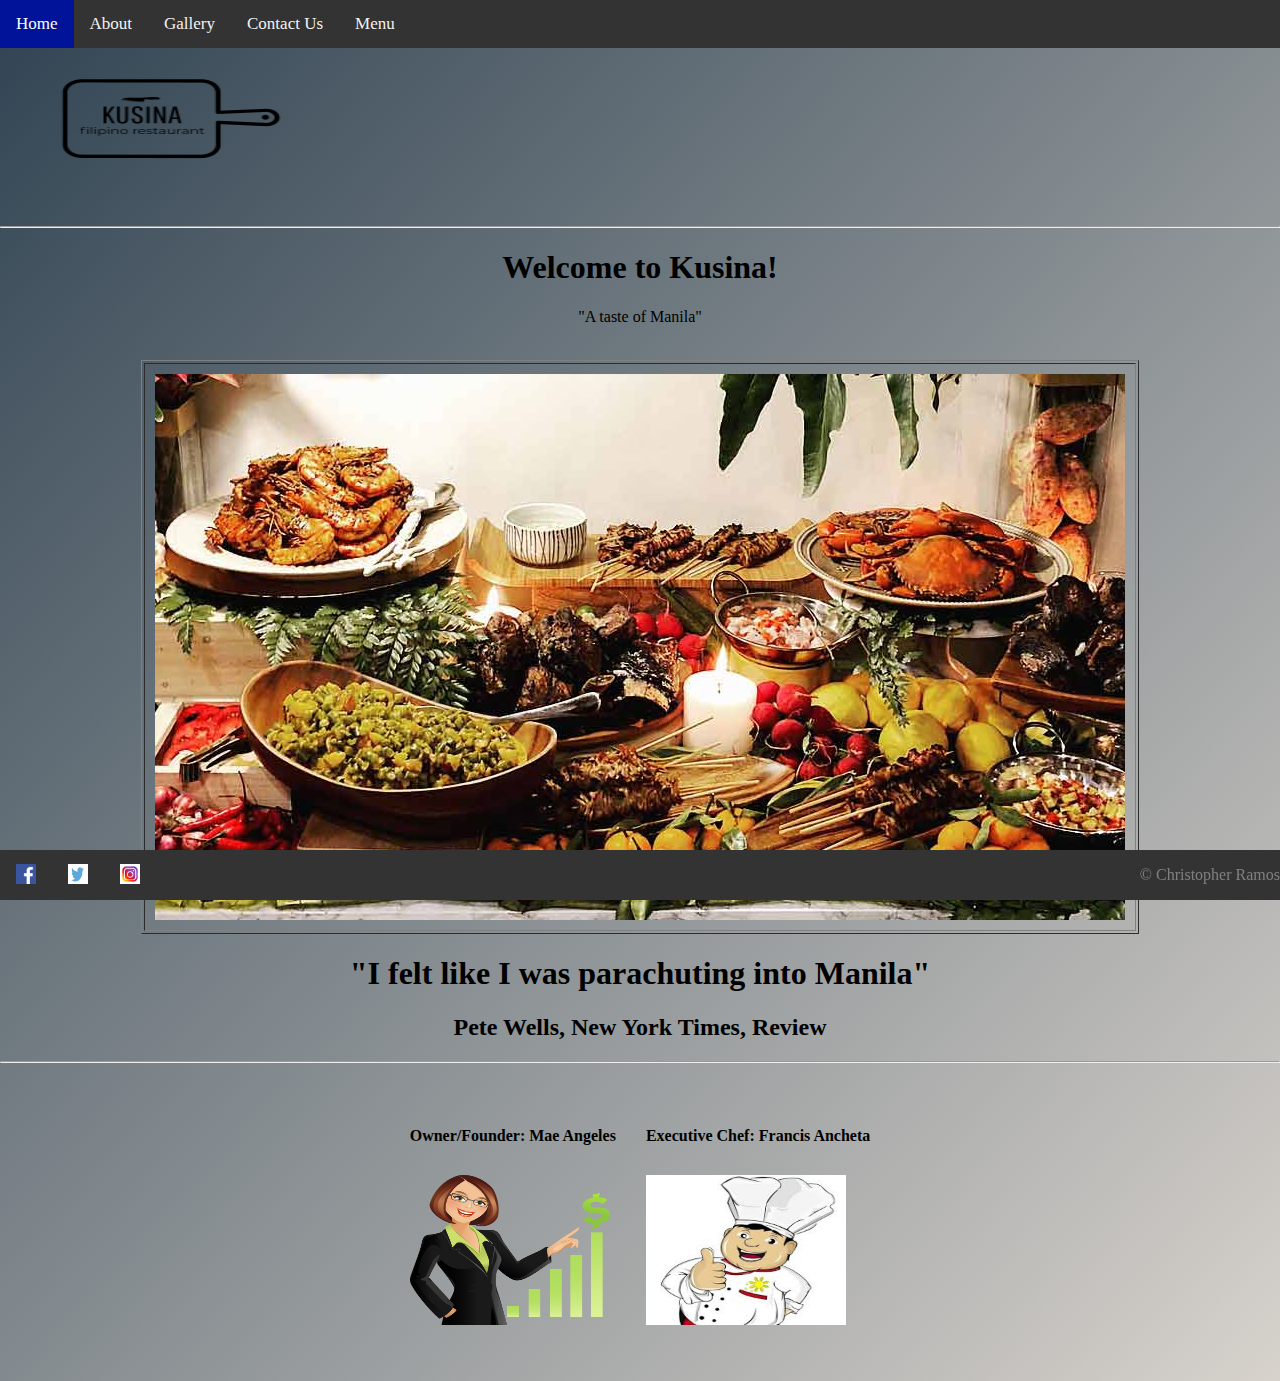
<file: index.html>
<html>

<!--Christopher Ramos-->

<head>

<link rel="stylesheet" type="text/css" href="sitestyle.css"/>

	<title>
		Kusina | Home
	</title>

</head>

<body>
<!--Logo-->
</br>
<img src="logo.jpg" alt="restaurant logo" width=300 height=200>
<hr>
<!--Navigation Bar-->
<div class="topnav">
	<a class="active" href="home.html">Home</a> &nbsp; 
	<a href="about.html">About</a> &nbsp; 
	<a href="gallery.html">Gallery</a> &nbsp;
	<a href="contactus.html">Contact Us</a> &nbsp; 
	<a href="menu.html">Menu</a> &nbsp;
</div>

<div class="navbar">
<!--Social Media Links-->
	<a href="https://www.facebook.com/" target="new"><img src="facebook.jpg" alt="Facebook" width="20" height="20"></a>
	<a href="https://www.twitter.com/" target="new"><img src="twitter.jpg" alt="Twitter" width="20" height="20"></a>
	<a href="https://www.instagram.com/" target="new"><img src="instagram.jpg" alt="Instagram" width="20" height="20"></a> 
	<p style="color:grey; text-align:right";>&copy; Christopher Ramos <p>
	
</div>

<!--Welcome quote-->
<table style="text-align:center" cellpadding="10">

<colgroup>
<col></col>

	<h1 style="text-align:center">Welcome to Kusina!</h1>
	<p style="text-align:center">"A taste of Manila"</p></br>

<!--Picture - Assortment of food-->

<table border="1" style="margin:auto; " cellpadding="10">
	<tr><td style="text-align:center"><img src="filipinofoods.jpg"/ alt="Assorted dishes"></td></tr>

</table> 
	<h1 style="text-align:center;">"I felt like I was parachuting into Manila"</h1>
	<h2 style="text-align:center;">Pete Wells, New York Times, Review</h2>
	<hr>
	</br></br>

<!--Owner and Executive Chef-->

<table style="margin:auto" cellspacing="10" cellpadding="10">

<colgroup>
	<col></col>
	<col></col>
		<tr><th>Owner/Founder: Mae Angeles</th><th>Executive Chef: Francis Ancheta</th></tr>
		<tr><td><img src="ceo.jpg" alt="Owner Mae Angeles" width="200" height="150"/></td>
        <td><img src="executivechef.jpg" alt="Chef Francis" width="200" height="150"/></td></tr>
</table>
</br></br>
</body>

</html>
</file>
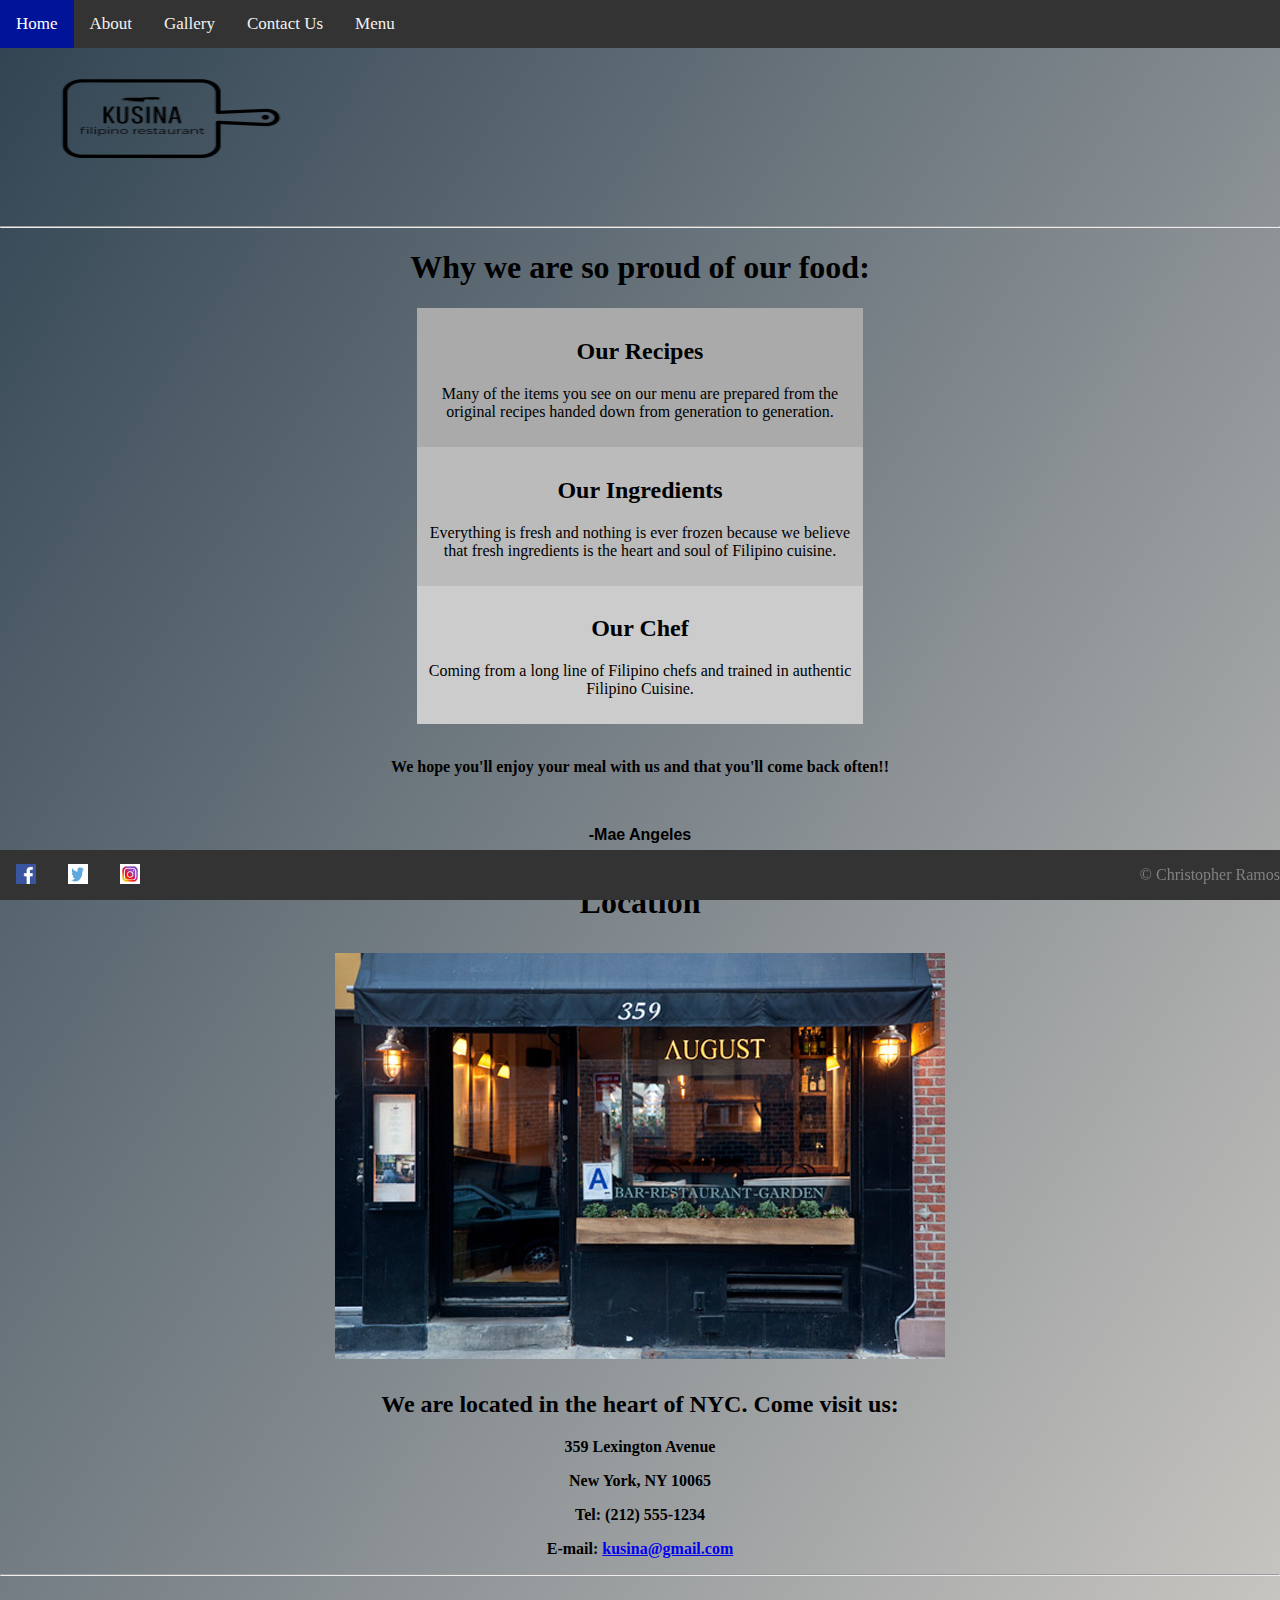
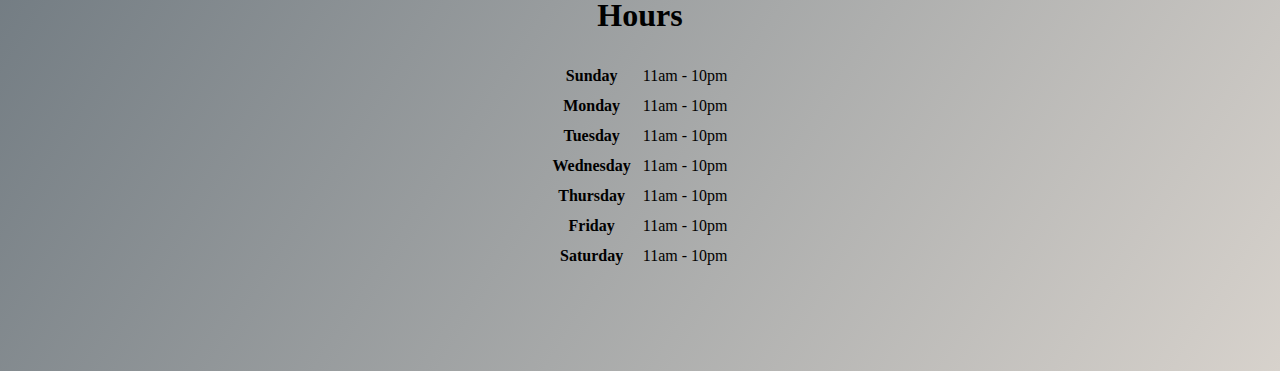
<file: about.html>
<html>

<!--Christopher Ramos-->

<head>

<link rel="stylesheet" type="text/css" href="sitestyle.css"/>


<!--Title-->
	<title>
		Kusina | About
	</title>

</head>

<body>
<!--Logo with links-->
</br>
<img src="logo.jpg" alt="restaurant logo" width=300 height=200>
<hr>
<div class="topnav">
	<a class="active" href="home.html">Home</a> &nbsp; 
	<a href="about.html">About</a> &nbsp; 
	<a href="gallery.html">Gallery</a> &nbsp;
	<a href="contactus.html">Contact Us</a> &nbsp; 
	<a href="menu.html">Menu</a> &nbsp;
</div>

<div class="navbar">
	<!--Social Media Links-->
	<a href="https://www.facebook.com/" target="new"><img src="facebook.jpg" alt="Facebook" width="20" height="20"></a>
	<a href="https://www.twitter.com/" target="new"><img src="twitter.jpg" alt="Twitter" width="20" height="20"></a>
	<a href="https://www.instagram.com/" target="new"><img src="instagram.jpg" alt="Instagram" width="20" height="20"></a> 
	<p style="color:grey; text-align:right">&copy; Christopher Ramos <p>
	
</div>
<!--About the restaurant-->
<h1 style="text-align:center">Why we are so proud of our food:</h1>

<div>
  <div class="column" style="background-color:#aaa; margin:0 auto; text-align:center">
    <h2>Our Recipes</h2>
    <p>Many of the items you see on our menu are prepared from the original recipes handed down from generation to generation.</p>
  </div>
  <div class="column" style="background-color:#bbb; margin:0 auto; text-align:center">
    <h2>Our Ingredients</h2>
    <p>Everything is fresh and nothing is ever frozen because we believe that fresh ingredients is the heart and soul of 
	Filipino cuisine.</p>
  </div>
  <div class="column" style="background-color:#ccc; margin:0 auto; text-align:center">
    <h2>Our Chef</h2>
    <p>Coming from a long line of Filipino chefs and trained in authentic Filipino Cuisine.</p>
  </div>
</div>
</br>
<p style="text-align:center"><b>We hope you'll enjoy your meal with us and that you'll come back often!!<b><p></br>
<p style="text-align:center; font-family:Helvetica, cursive;">-Mae Angeles<p>

<hr>
<!--Location-->

	<h1 style="text-align:center">Location<h1>
	<p style="text-align:center;"><img src="location.jpg"/ alt="Front of Restaurant"></p>
	<h2 style="text-align:center">We are located in the heart of NYC. Come visit us:</h2>
	<p style="text-align:center;">359 Lexington Avenue<p>
	<p style="text-align:center;">New York, NY 10065<p>
	<p style="text-align:center;">Tel: (212) 555-1234<p>
	<p style="text-align:center;">E-mail: <a href = "mailto: kusina@example.com">kusina@gmail.com</a></p>
<hr>

<!--Hours-->
	<h1 style="text-align:center">Hours<h1>

	<table style="margin:auto" cellspacing="10">
		<tr><th>Sunday</th><td>11am - 10pm</td></tr>
		<tr><th>Monday</th><td>11am - 10pm</td></tr>
		<tr><th>Tuesday</th><td>11am - 10pm</td></tr>
		<tr><th>Wednesday</th><td>11am - 10pm</td></tr>
		<tr><th>Thursday</th><td>11am - 10pm</td></tr>
		<tr><th>Friday</th><td>11am - 10pm</td></tr>
		<tr><th>Saturday</th><td>11am - 10pm</td></tr>
	</table>

</br></br>
</body>
</html>
</file>
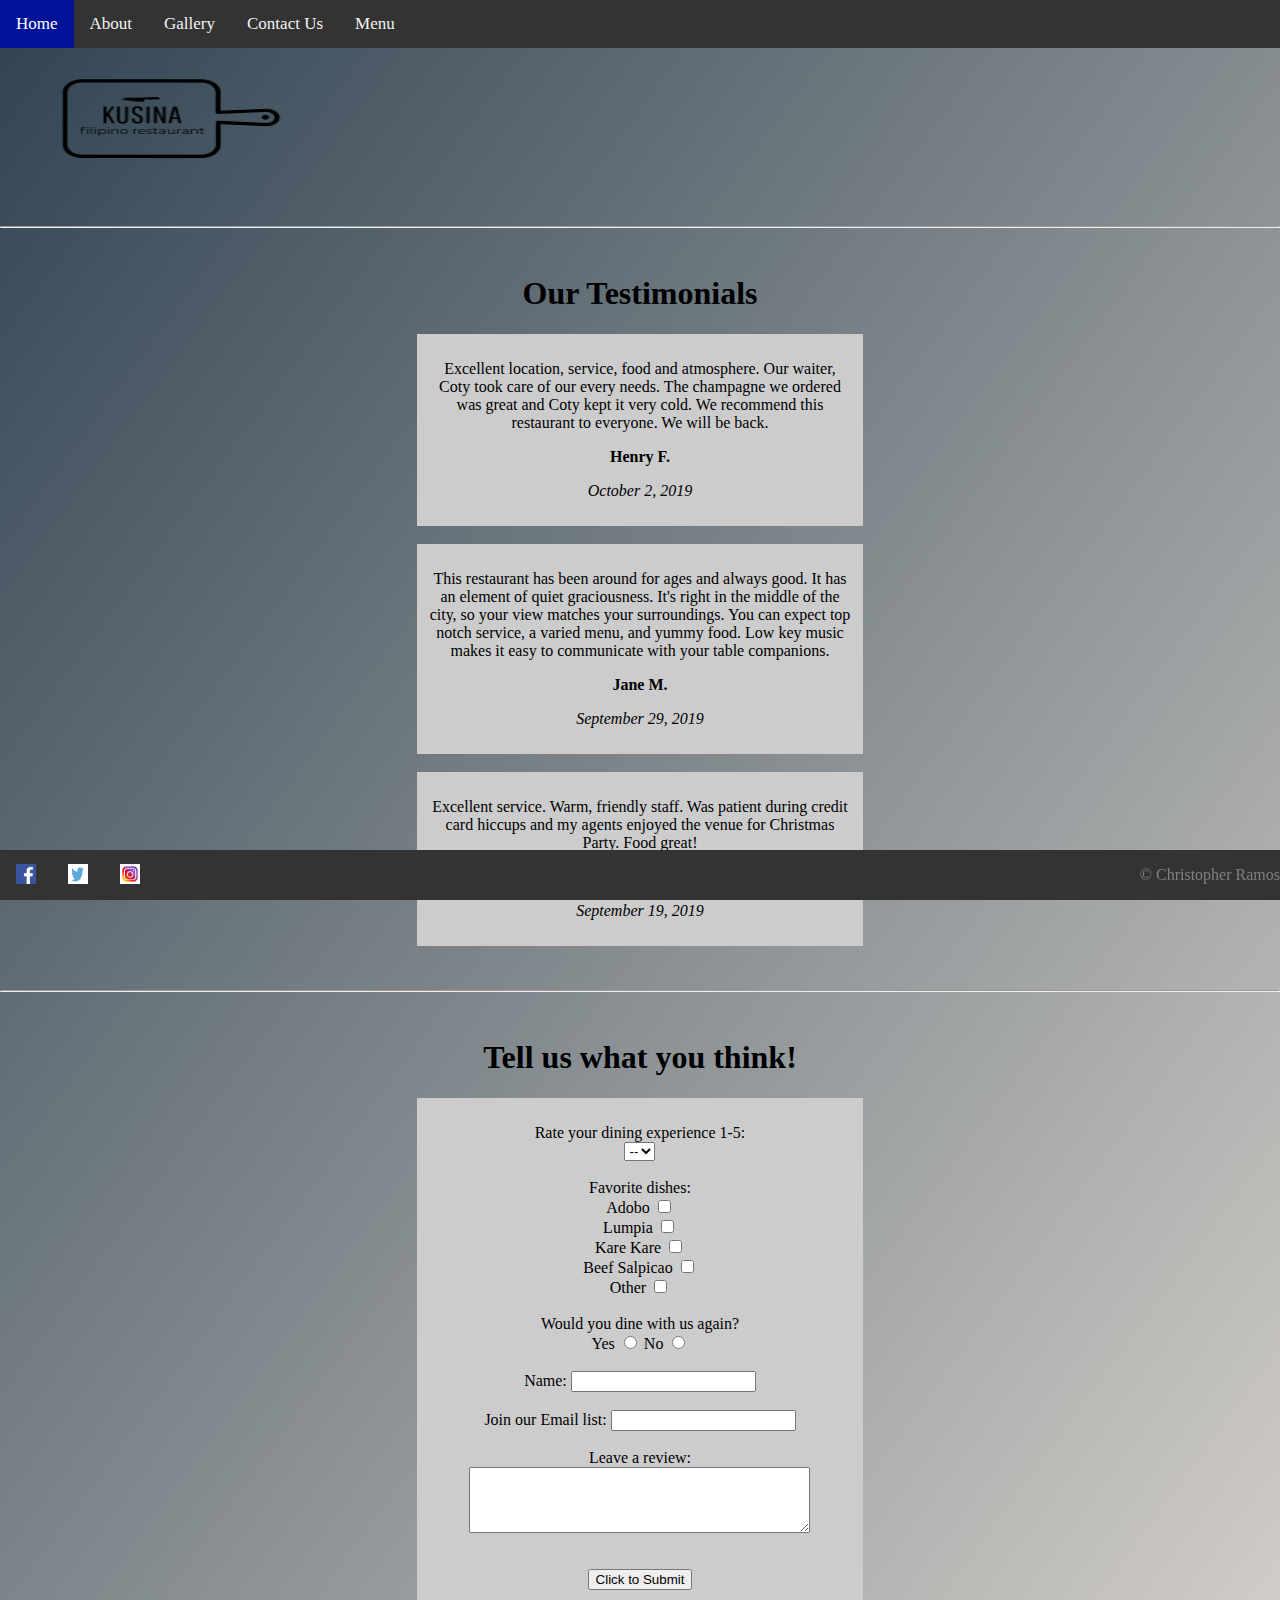
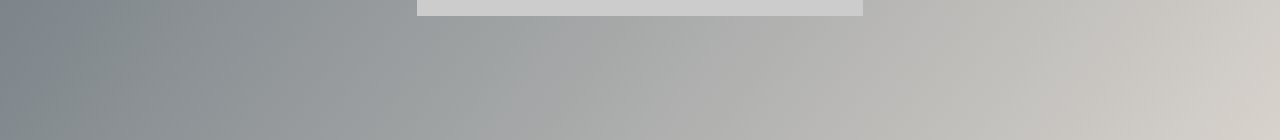
<file: contactus.html>
<html>

<!--Christopher Ramos-->

<head>

<link rel="stylesheet" type="text/css" href="sitestyle.css"/>


	<title>
		Kusina | Contact Us
	</title>

</head>


<body>
<!--Logo with links-->
</br>
<img src="logo.jpg" alt="restaurant logo" width=300 height=200>
<hr>

<div class="topnav">
	<a class="active" href="home.html">Home</a> &nbsp; 
	<a href="about.html">About</a> &nbsp; 
	<a href="gallery.html">Gallery</a> &nbsp;
	<a href="contactus.html">Contact Us</a> &nbsp; 
	<a href="menu.html">Menu</a> &nbsp;
</div>

<div class="navbar">
<!--Social Media Links-->
	<a href="https://www.facebook.com/" target="new"><img src="facebook.jpg" alt="Facebook" width="20" height="20"></a>
	<a href="https://www.twitter.com/" target="new"><img src="twitter.jpg" alt="Twitter" width="20" height="20"></a>
	<a href="https://www.instagram.com/" target="new"><img src="instagram.jpg" alt="Instagram" width="20" height="20"></a> 
	<p style="color:grey; text-align:right;">&copy; Christopher Ramos <p>
	
</div>

	
	</br>
	
	
	<h1 style="text-align:center"> Our Testimonials </h1>
	
<div>
  <div class="column" style="background-color:#ccc; margin:0 auto; text-align:center">
    <p>Excellent location, service, food and atmosphere. Our waiter, Coty took care of our every needs. 
	The champagne we ordered was great and Coty kept it very cold. We recommend this restaurant to everyone. 
	We will be back.</p>
	<p style="font-weight:bold">Henry F.<p>
	<p style="font-style:italic">October 2, 2019<p>
  </div></br>
  <div class="column" style="background-color:#ccc; margin:0 auto; text-align:center">
    <p>This restaurant has been around for ages and always good. It has an element of quiet graciousness. 
	It's right in the middle of the city, so your view matches your surroundings. You can expect top notch service, 
	a varied menu, and yummy food. Low key music makes it easy to communicate with your table companions.</p>
	<p style="font-weight:bold">Jane M.<p>
	<p style="font-style:italic">September 29, 2019<p>
  </div></br>
  <div class="column" style="background-color:#ccc; margin:0 auto; text-align:center">
    <p>Excellent service. Warm, friendly staff. Was patient during credit card hiccups and my agents enjoyed the 
	venue for Christmas Party. Food great!</p>
	<p style="font-weight:bold">Timothy D.<p>
	<p style="font-style:italic">September 19, 2019<p>
  </div></br>
</div>
</br>	
<hr>
</br>

	<h1 style="text-align:center"> Tell us what you think! </h1>
	
<!--Drop down-->	
<form action="http://www.WebsiteDevelopmentBook.com/FormEcho.php" method="post">
<div class="column" style="background-color:#ccc; margin:0 auto; text-align:center">
<p>Rate your dining experience 1-5:</br>
	<select name="rating">
	<option>--</option>
	<option>1</option>
	<option>2</option>
	<option>3</option>
	<option>4</option>
	<option>5</option>
	</select>
	
</br></br>
<!--Check boxes-->
Favorite dishes: </br>
	Adobo <input type="checkbox" name="Adobo"/><br/>
	Lumpia  <input type="checkbox" name="Lumpia"/><br/>
	Kare Kare <input type="checkbox" name="KareKare"/><br/>
	Beef Salpicao <input type="checkbox" name="Beef"/></br>
	Other <input type="checkbox" name="Other"/>
<br/></br>
<!--Radio buttons-->
<form action="http://www.WebsiteDevelopmentBook.com/FormEcho.php" method="post">
Would you dine with us again?</br>
		Yes <input type="radio" name="dine again" value="Yes"/>
		No <input type="radio" name="dine again" value="No"/>
		</br></br>
		
<form action="mailto:SomeUser@SomeSite.com"  
method="post">
<!--Name, Email, Textarea-->
Name: <input type="input" name="name"/></br></br>
Join our Email list: <input type="input" name="e-mail"/></br></br>
<form action="http://www.WebsiteDevelopmentBook.com/FormEcho.php" method="post">
Leave a review: <textarea rows="4" cols="40"></textarea></br></br></br>
		
<input type="submit" value="Click to Submit"/>
</form>
</div>
</br></br></br></br></br></br>
</body>
</html>
</file>
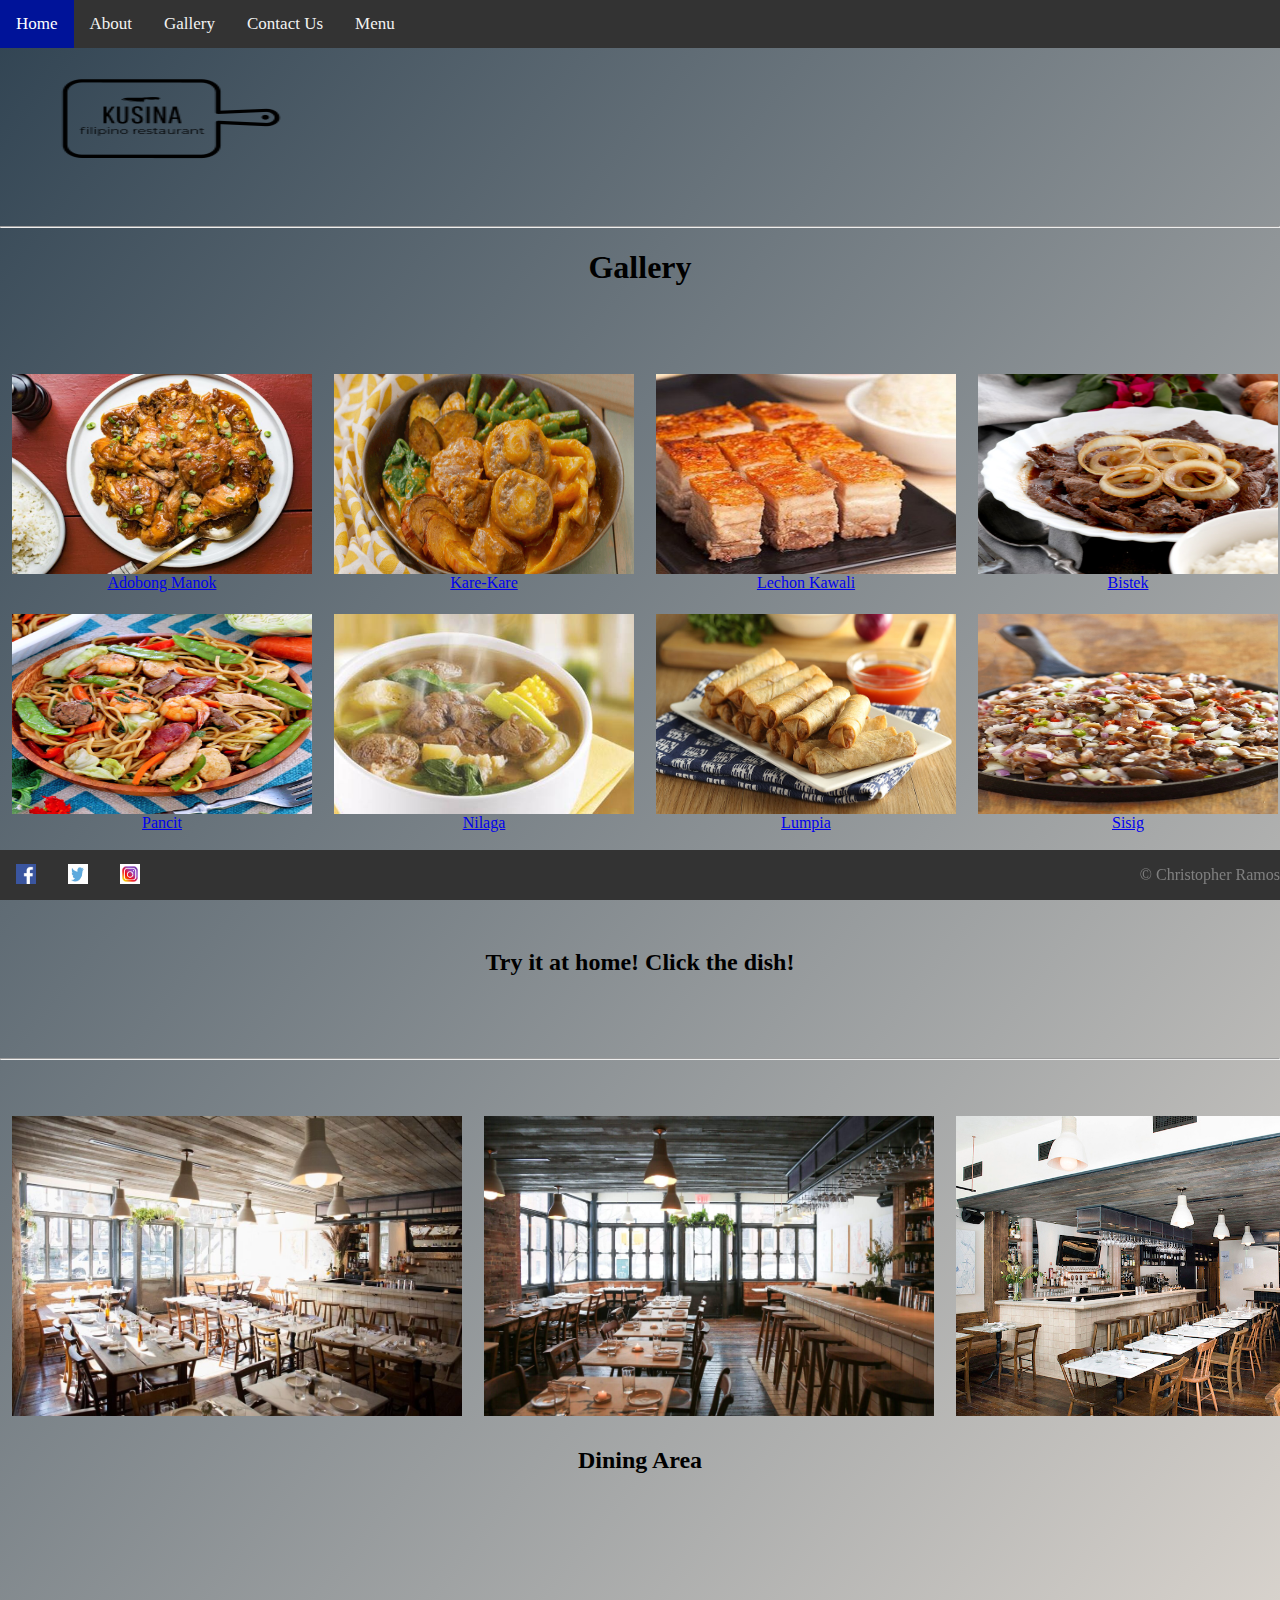
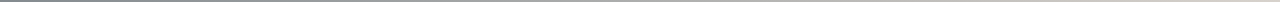
<file: gallery.html>
<html>

<!--Christopher Ramos-->

<head>

<link rel="stylesheet" type="text/css" href="sitestyle.css"/>


	<title>
		Kusina | Gallery
	</title>

</head>

<body>
<!--Logo with links-->
</br>
<img src="logo.jpg" alt="restaurant logo" width=300 height=200>
<hr>
<div class="topnav">
	<a class="active" href="home.html">Home</a> &nbsp;  
	<a href="about.html">About</a> &nbsp; 
	<a href="gallery.html">Gallery</a> &nbsp;
	<a href="contactus.html">Contact Us</a> &nbsp; 
	<a href="menu.html">Menu</a> &nbsp;
</div>

<div class="navbar">
<!--Social Media Links-->
	<a href="https://www.facebook.com/" target="new"><img src="facebook.jpg" alt="Facebook" width="20" height="20"></a>
	<a href="https://www.twitter.com/" target="new"><img src="twitter.jpg" alt="Twitter" width="20" height="20"></a>
	<a href="https://www.instagram.com/" target="new"><img src="instagram.jpg" alt="Instagram" width="20" height="20"></a> 
	<p style="color:grey; text-align:right;">&copy; Christopher Ramos <p>
	
</div>

<h1 style="text-align:center"> Gallery </h1>
<!--Images of menu items-->
<table style="margin:auto; text-align:center;" cellpadding="10" >

	<tr><td><a href="https://www.allrecipes.com/recipe/128699/famous-chicken-adobo/">
	<img src="adobo.jpg" alt="Adobo" width="300" height="200" />
	<br/>
		Adobong Manok
	</td>

	<td><a href="https://panlasangpinoy.com/kare-kare-recipe/" target="new">
	<img src="karekare.jpg" alt="Kare Kare" width="300" height="200" />
	<br/>
		Kare-Kare
	</td>

	<td><a href="https://www.kawalingpinoy.com/lechon-kawali/" target="new">
	<img src="kawali.jpg" alt="Lechon Kawali" width="300" height="200" />
	<br/>
		Lechon Kawali
	</td>

	<td><a href="https://panlasangpinoy.com/bistek-tagalog-beefsteak-recipe/" target="new">
	<img src="bistek.jpg" alt="Bistek" width="300" height="200" />
	<br/>
		Bistek
	</td>

</tr></br></br>

	<tr><td><a href="https://www.allrecipes.com/recipe/47015/quick-and-easy-pancit/" target="new">
	<img src="pancit.jpg" alt="Pancit" width="300" height="200" />
	<br/>
		Pancit
	</td>

	<td><a href="https://www.kawalingpinoy.com/nilagang-baka/" target="new">
	<img src="nilaga.jpg" alt="Nilaga" width="300" height="200" />
	<br/>
		Nilaga
	</td>

	<td><a href="https://kitchenconfidante.com/lumpiang-shanghai-filipino-spring-rolls-lumpia-recipe/" target="new">
	<img src="lumpia.jpg" alt="Lumpia" width="300" height="200" />
	<br/>
		Lumpia
	</td>

	<td><a href="https://www.foodandwine.com/news/sisig-filipino-food-anthony-bourdain-says-will-win-your-heart/" target="new">
	<img src="sisig.jpg" alt="Sisig" width="300" height="200" />
	<br/>
		Sisig
	</td>

</tr></br>
</table>

<!--Images of restaurant interior-->
<h2 style="text-align:center">These are some of our most popular dishes!!</h2></br>
<h2 style="text-align:center">Try it at home! Click the dish!</h2></br>
</br></br><hr></br></br>

<table style="margin:auto" cellpadding="10">

	<tr><td><img src="interior1.jpg" alt="Interior 1" width="450" height="300" />
	<br/></td>

	<td><img src="interior2.jpg" alt="Interior 2" width="450" height="300" />
	<br/></td>

	<td><img src="interior3.jpg" alt="Interior 3" width="450" height="300" />
	<br/></td>
	</tr>
	
</table>

<h2 style="text-align:center">Dining Area</h2></br>



</br></br></br></br></br>

</body>
</html>
</file>
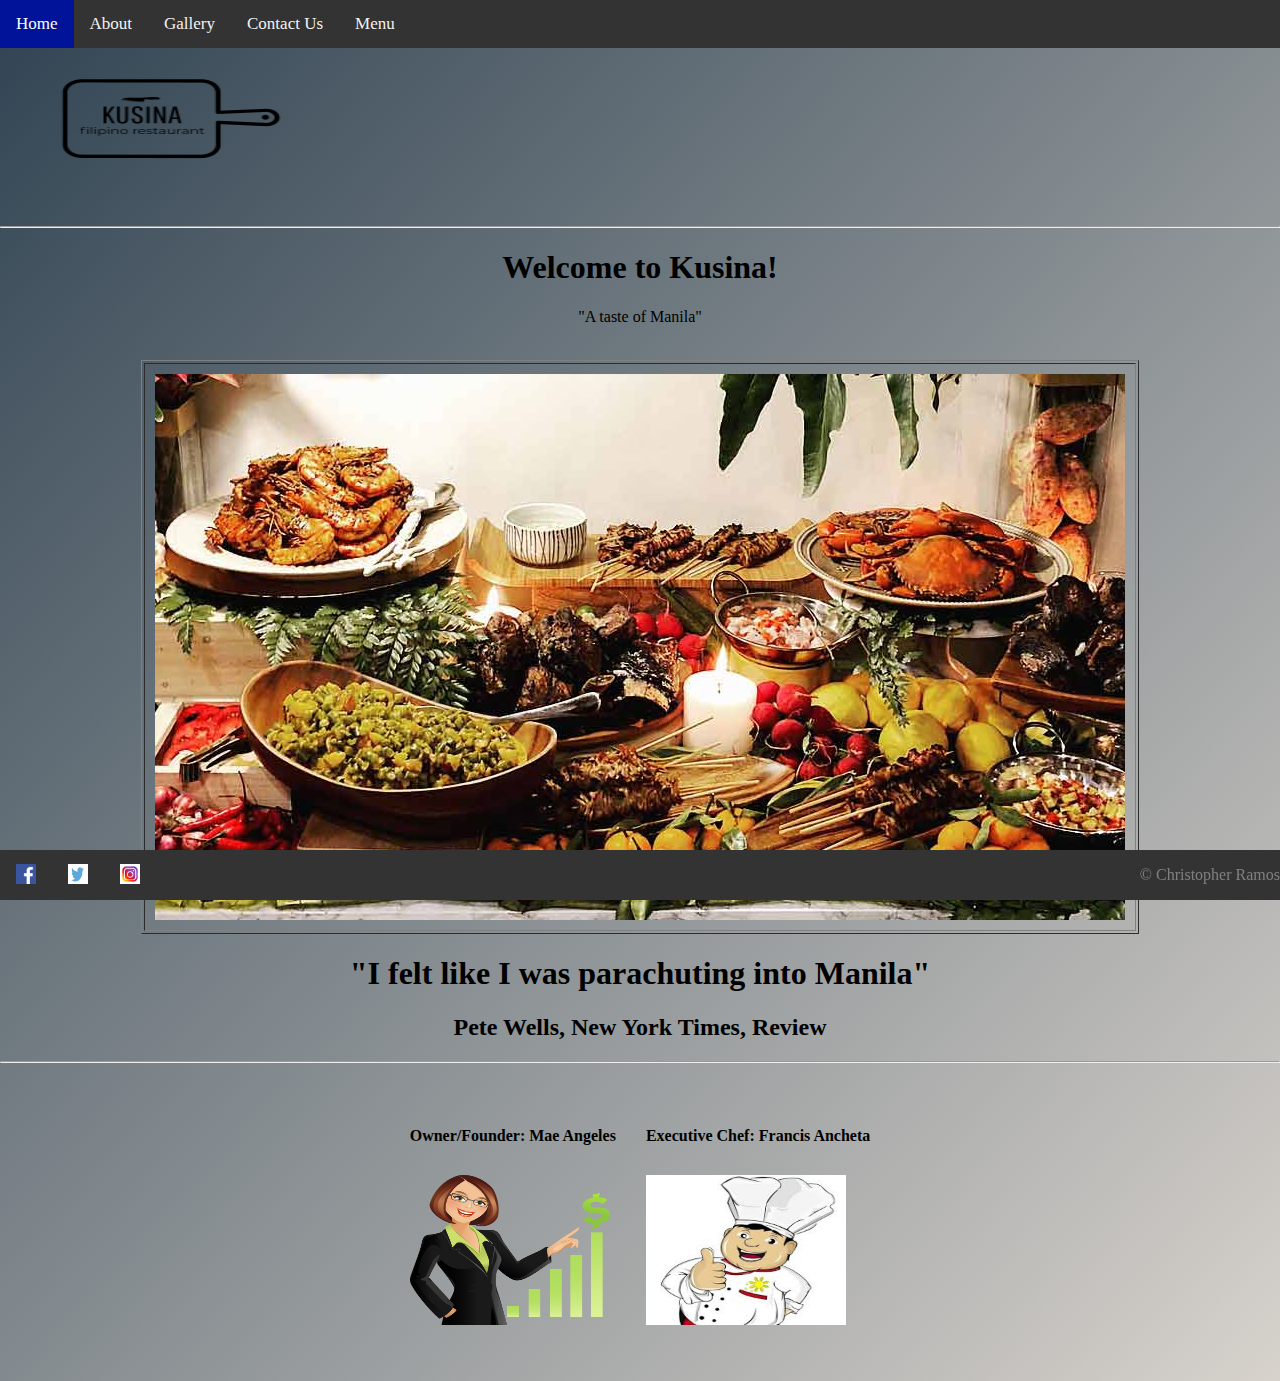
<file: home.html>
<html>

<!--Christopher Ramos-->

<head>

<link rel="stylesheet" type="text/css" href="sitestyle.css"/>

	<title>
		Kusina | Home
	</title>

</head>

<body>
<!--Logo-->
</br>
<img src="logo.jpg" alt="restaurant logo" width=300 height=200>
<hr>
<!--Navigation Bar-->
<div class="topnav">
	<a class="active" href="home.html">Home</a> &nbsp; 
	<a href="about.html">About</a> &nbsp; 
	<a href="gallery.html">Gallery</a> &nbsp;
	<a href="contactus.html">Contact Us</a> &nbsp; 
	<a href="menu.html">Menu</a> &nbsp;
</div>

<div class="navbar">
<!--Social Media Links-->
	<a href="https://www.facebook.com/" target="new"><img src="facebook.jpg" alt="Facebook" width="20" height="20"></a>
	<a href="https://www.twitter.com/" target="new"><img src="twitter.jpg" alt="Twitter" width="20" height="20"></a>
	<a href="https://www.instagram.com/" target="new"><img src="instagram.jpg" alt="Instagram" width="20" height="20"></a> 
	<p style="color:grey; text-align:right";>&copy; Christopher Ramos <p>
	
</div>

<!--Welcome quote-->
<table style="text-align:center" cellpadding="10">

<colgroup>
<col></col>

	<h1 style="text-align:center">Welcome to Kusina!</h1>
	<p style="text-align:center">"A taste of Manila"</p></br>

<!--Picture - Assortment of food-->

<table border="1" style="margin:auto; " cellpadding="10">
	<tr><td style="text-align:center"><img src="filipinofoods.jpg"/ alt="Assorted dishes"></td></tr>

</table> 
	<h1 style="text-align:center;">"I felt like I was parachuting into Manila"</h1>
	<h2 style="text-align:center;">Pete Wells, New York Times, Review</h2>
	<hr>
	</br></br>

<!--Owner and Executive Chef-->

<table style="margin:auto" cellspacing="10" cellpadding="10">

<colgroup>
	<col></col>
	<col></col>
		<tr><th>Owner/Founder: Mae Angeles</th><th>Executive Chef: Francis Ancheta</th></tr>
		<tr><td><img src="ceo.jpg" alt="Owner Mae Angeles" width="200" height="150"/></td>
        <td><img src="executivechef.jpg" alt="Chef Francis" width="200" height="150"/></td></tr>
</table>
</br></br>
</body>

</html>
</file>
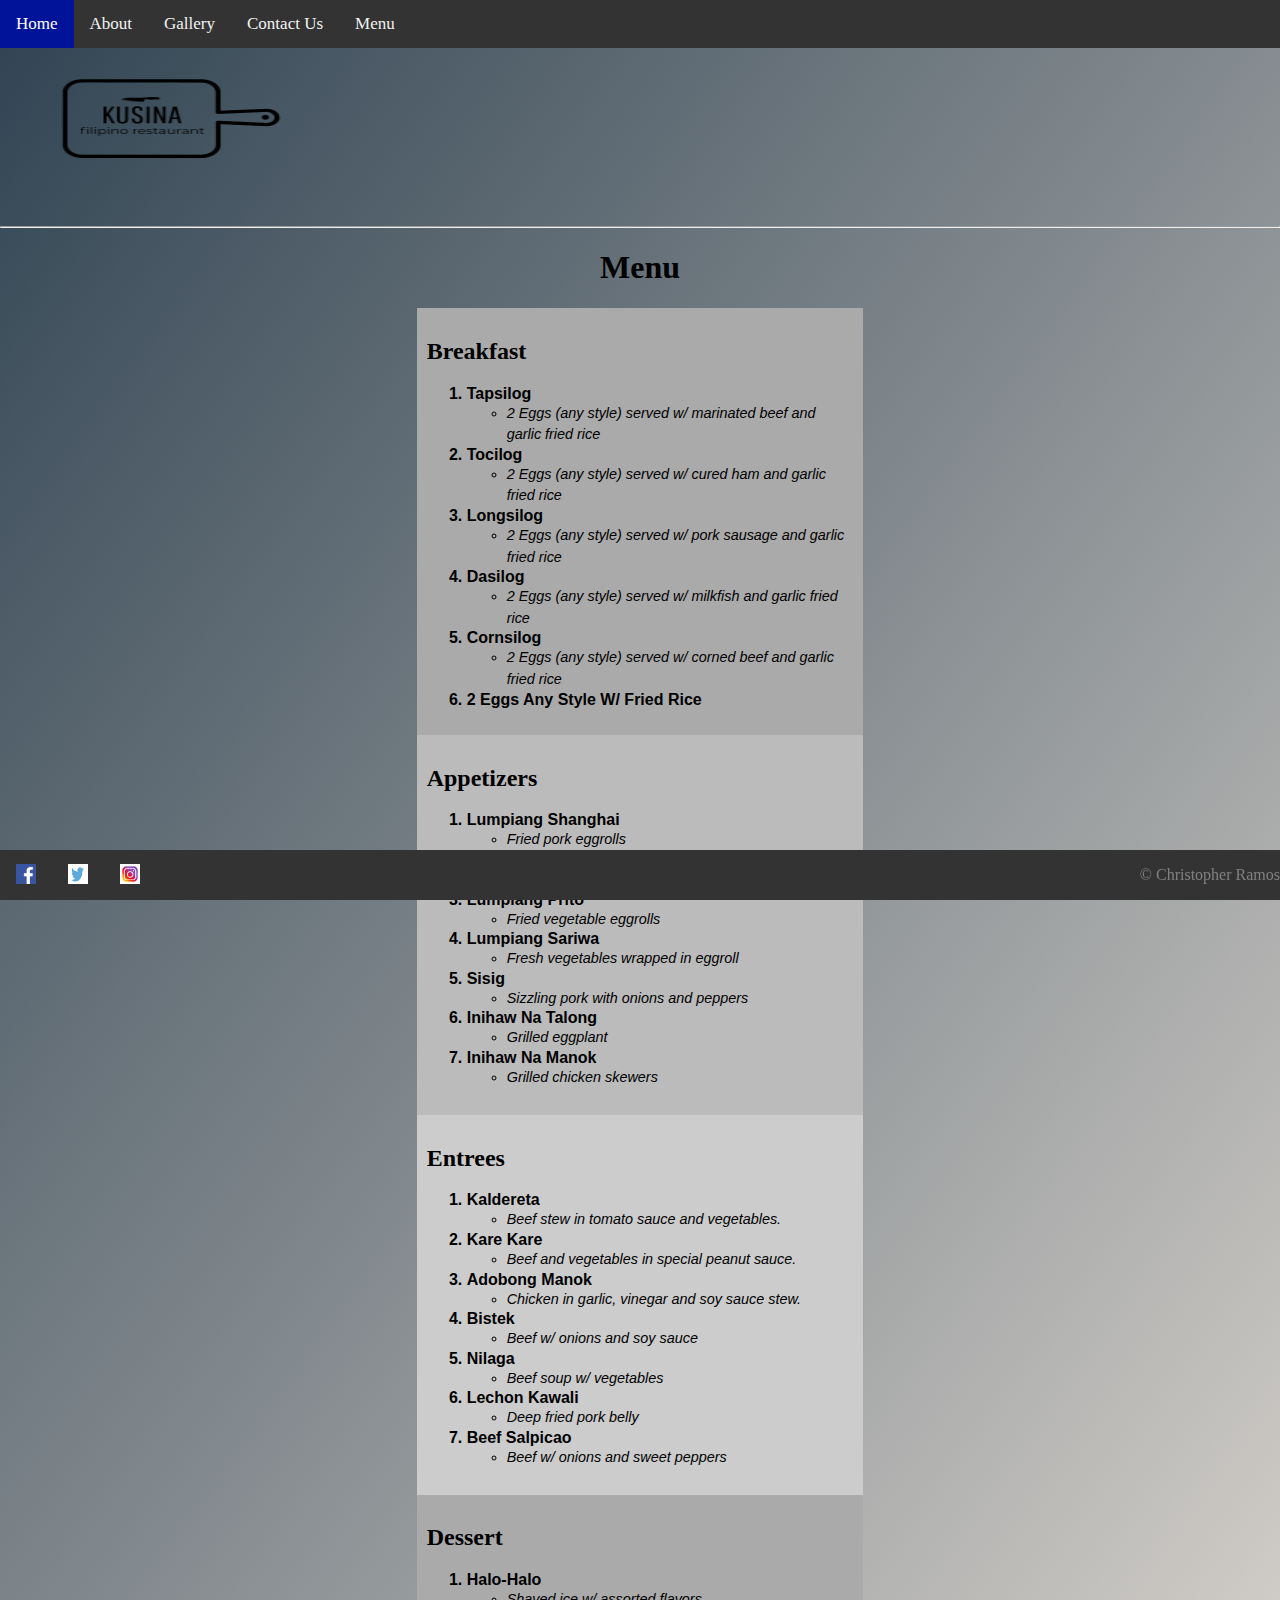
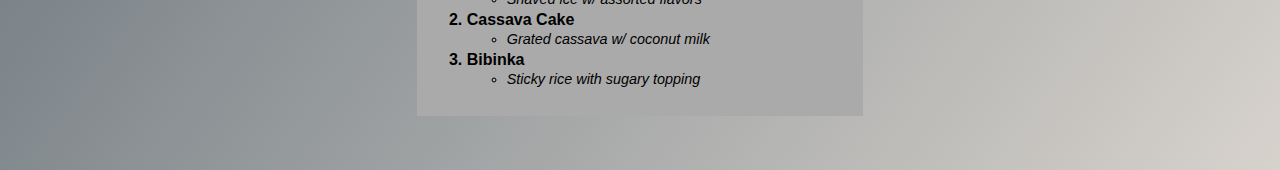
<file: menu.html>
<html>

<!--Christopher Ramos-->

<head>

<link rel="stylesheet" type="text/css" href="sitestyle.css"/>


	<title>
		Kusina | Menu
	</title>
	
</head>

<body>
<body>
<!--Logo with links-->
</br>
<img src="logo.jpg" alt="restaurant logo" width=300 height=200>
<hr>
<div class="topnav">
	<a class="active" href="home.html">Home</a> &nbsp;  
	<a href="about.html">About</a> &nbsp; 
	<a href="gallery.html">Gallery</a> &nbsp;
	<a href="contactus.html">Contact Us</a> &nbsp; 
	<a href="menu.html">Menu</a> &nbsp;
</div>

<div class="navbar">
<!--Social Media Links bottom of page opens to new tab-->
	<a href="https://www.facebook.com/" target="new"><img src="facebook.jpg" alt="Facebook" width="20" height="20"></a>
	<a href="https://www.twitter.com/" target="new"><img src="twitter.jpg" alt="Twitter" width="20" height="20"></a>
	<a href="https://www.instagram.com/" target="new"><img src="instagram.jpg" alt="Instagram" width="20" height="20"></a> 
	<p style="color:grey; text-align:right";>&copy; Christopher Ramos <p>
	
</div>

<h1 style="text-align:center"> Menu </h1>

<!--Menu items-->
<div>
  <div class="column" style="background-color:#aaa; margin:0 auto;">
    <h2>Breakfast</h2>
			<ol class="bold">
				<li>Tapsilog</li>
					<ul class="description"><li>2 Eggs (any style) served w/ marinated beef and garlic fried rice</li></ul>
				<li>Tocilog</li>
					<ul class="description"><li>2 Eggs (any style) served w/ cured ham and garlic fried rice</li></ul>
				<li>Longsilog</li>
					<ul class="description"><li>2 Eggs (any style) served w/ pork sausage and garlic fried rice</li></ul>
				<li>Dasilog</li>
					<ul class="description"><li>2 Eggs (any style) served w/ milkfish and garlic fried rice</li></ul>
				<li>Cornsilog</li>
					<ul class="description"><li>2 Eggs (any style) served w/ corned beef and garlic fried rice</li></ul>
				<li>2 Eggs Any Style W/ Fried Rice</li>
				</ol>
  </div>
  <div class="column" style="background-color:#bbb; margin:0 auto;">
    <h2>Appetizers</h2>
			<ol class="bold">
				<li>Lumpiang Shanghai</li>
					<ul class="description"><li>Fried pork eggrolls</li></ul>
				<li>Chicharong Bulaklak</li>
					<ul class="description"><li>Deep fried ruffle fat served with vinegar</li></ul>
				<li>Lumpiang Prito</li>
					<ul class="description"><li>Fried vegetable eggrolls</li></ul>
				<li>Lumpiang Sariwa</li>
					<ul class="description"><li>Fresh vegetables wrapped in eggroll</li></ul>
				<li>Sisig</li>
					<ul class="description"><li>Sizzling pork with onions and peppers</li></ul>
				<li>Inihaw Na Talong</li>
					<ul class="description"><li>Grilled eggplant</li></ul>
				<li>Inihaw Na Manok</li>
					<ul class="description"><li>Grilled chicken skewers</li></ul>
				</ol>
  </div>
  <div class="column" style="background-color:#ccc; margin:0 auto;">
    <h2>Entrees</h2>
			<ol class="bold">
				<li>Kaldereta</li>
					<ul class="description"><li>Beef stew in tomato sauce and vegetables.</li></ul>
				<li>Kare Kare</li>
					<ul class="description"><li>Beef and vegetables in special peanut sauce.</li></ul>
				<li>Adobong Manok</li>
					<ul class="description"><li>Chicken in garlic, vinegar and soy sauce stew.</li></ul>
				<li>Bistek</li>
					<ul class="description"><li>Beef w/ onions and soy sauce</li></ul>
				<li>Nilaga</li>
					<ul class="description"><li>Beef soup w/ vegetables</li></ul>
				<li>Lechon Kawali</li>
					<ul class="description"><li>Deep fried pork belly</li></ul>
				<li>Beef Salpicao</li>
					<ul class="description"><li>Beef w/ onions and sweet peppers</li></ul>
				</ol>
  </div>
  
  <div class="column" style="background-color:#aaa; margin:0 auto;">
    <h2>Dessert</h2>
			<ol class="bold">
				<li>Halo-Halo</li>
					<ul class="description"><li>Shaved ice w/ assorted flavors</li></ul>
				<li>Cassava Cake</li>
					<ul class="description"><li>Grated cassava w/ coconut milk</li></ul>
				<li>Bibinka</li>
					<ul class="description"><li>Sticky rice with sugary topping</li></ul>
				</ol>
  </div>
</div>
</br></br></br>
</body>
</html>
</file>
<file: sitestyle.css>
/*Christopher Ramos*/


/*Default fonts for Header1 and paragraphs*/
h1 {  font-family: Copperplate / Copperplate Gothic Light, sans-serif; } 
h2 {  font-family: Copperplate / Copperplate Gothic Light, sans-serif; }
p {  font-family: Copperplate / Copperplate Gothic Light, sans-serif; }
table {  font-family: Copperplate / Copperplate Gothic Light, sans-serif; }
hr { /*Thinner horizontal line*/
    display: block;
    margin-top: 0.5em;
    margin-bottom: 0.5em;
    margin-left: auto;
    margin-right: auto;
    overflow: hidden;
    border-style: inset;
    border-width: .5px;
}

body { background-image: linear-gradient(to bottom right, #304352, #d7d2cc); /*Linear gradient background*/

  margin: 0;
  font-family: Copperplate / Copperplate Gothic Light, sans-serif;
}

.topnav { /*Fixed top menu bar*/
  overflow: hidden;
  background-color: #333;
  position: fixed;
  top:0;
  width: 100%;
}

.topnav a { /*Hyperlinks*/
  float: left;
  display: block;
  color: #f2f2f2;
  text-align: center;
  padding: 14px 16px;
  text-decoration: none;
  font-size: 17px;
}

.topnav a:hover { /*Hover effect*/
  background-color: #ddd;
  color: black;
}

.topnav a.active { /*Changes color for hover effect*/
  background-color: #001399; /*Blue Home button*/
  color: white;
}

.navbar { /*Fixed bottom social media links*/
  display:block;
  background-color: #333;
  position:fixed;
  bottom: 0;
  width: 100%;
}

.navbar a { /*Hyperlinks*/
  float: left;
  display: block;
  color: #f2f2f2;
  text-align: center;
  padding: 14px 16px;
  text-decoration: none;
  font-size: 17px;
}

.navbar a:hover { /*Hover effect*/
  background: #f1f1f1;
  color: black;
}

.navbar a.active { /*Change color for hover effect*/
  background-color: #4CAF50;
  color: white;
}


.column { /*Centered div columns*/
  float: center;
  width:33.33%;
  padding: 10px;
  
}

.bold { /*Menu items in bold*/
	font-weight:bold;
	font-family:arial;
}

.description { /*Menu descriptions in italic*/
  font-style: italic;
  font-weight: normal;
  font-size: .9em;
  line-height: 1.5em;
}
</file>
